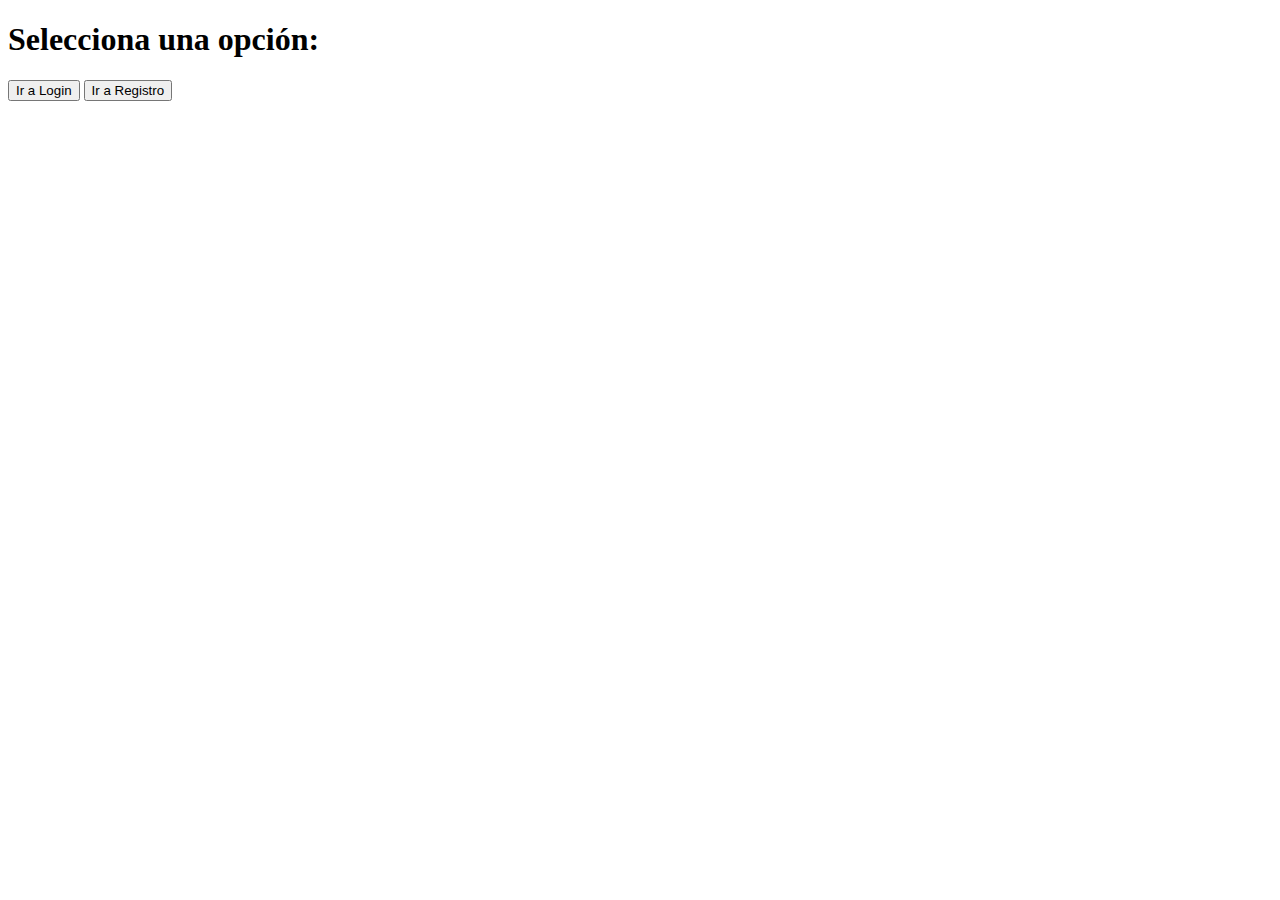
<file: index.html>
<!DOCTYPE html>
<html lang="es">
<head>
  <meta charset="UTF-8">
  <meta name="viewport" content="width=device-width, initial-scale=1.0">
  <title>Redirección a Login y Registro</title>
</head>
<body>

  <h1>Selecciona una opción:</h1>

  <button onclick="window.location.href = 'login.html';">Ir a Login</button>
  <button onclick="window.location.href = 'register.html';">Ir a Registro</button>

</body>
</html>
</file>
